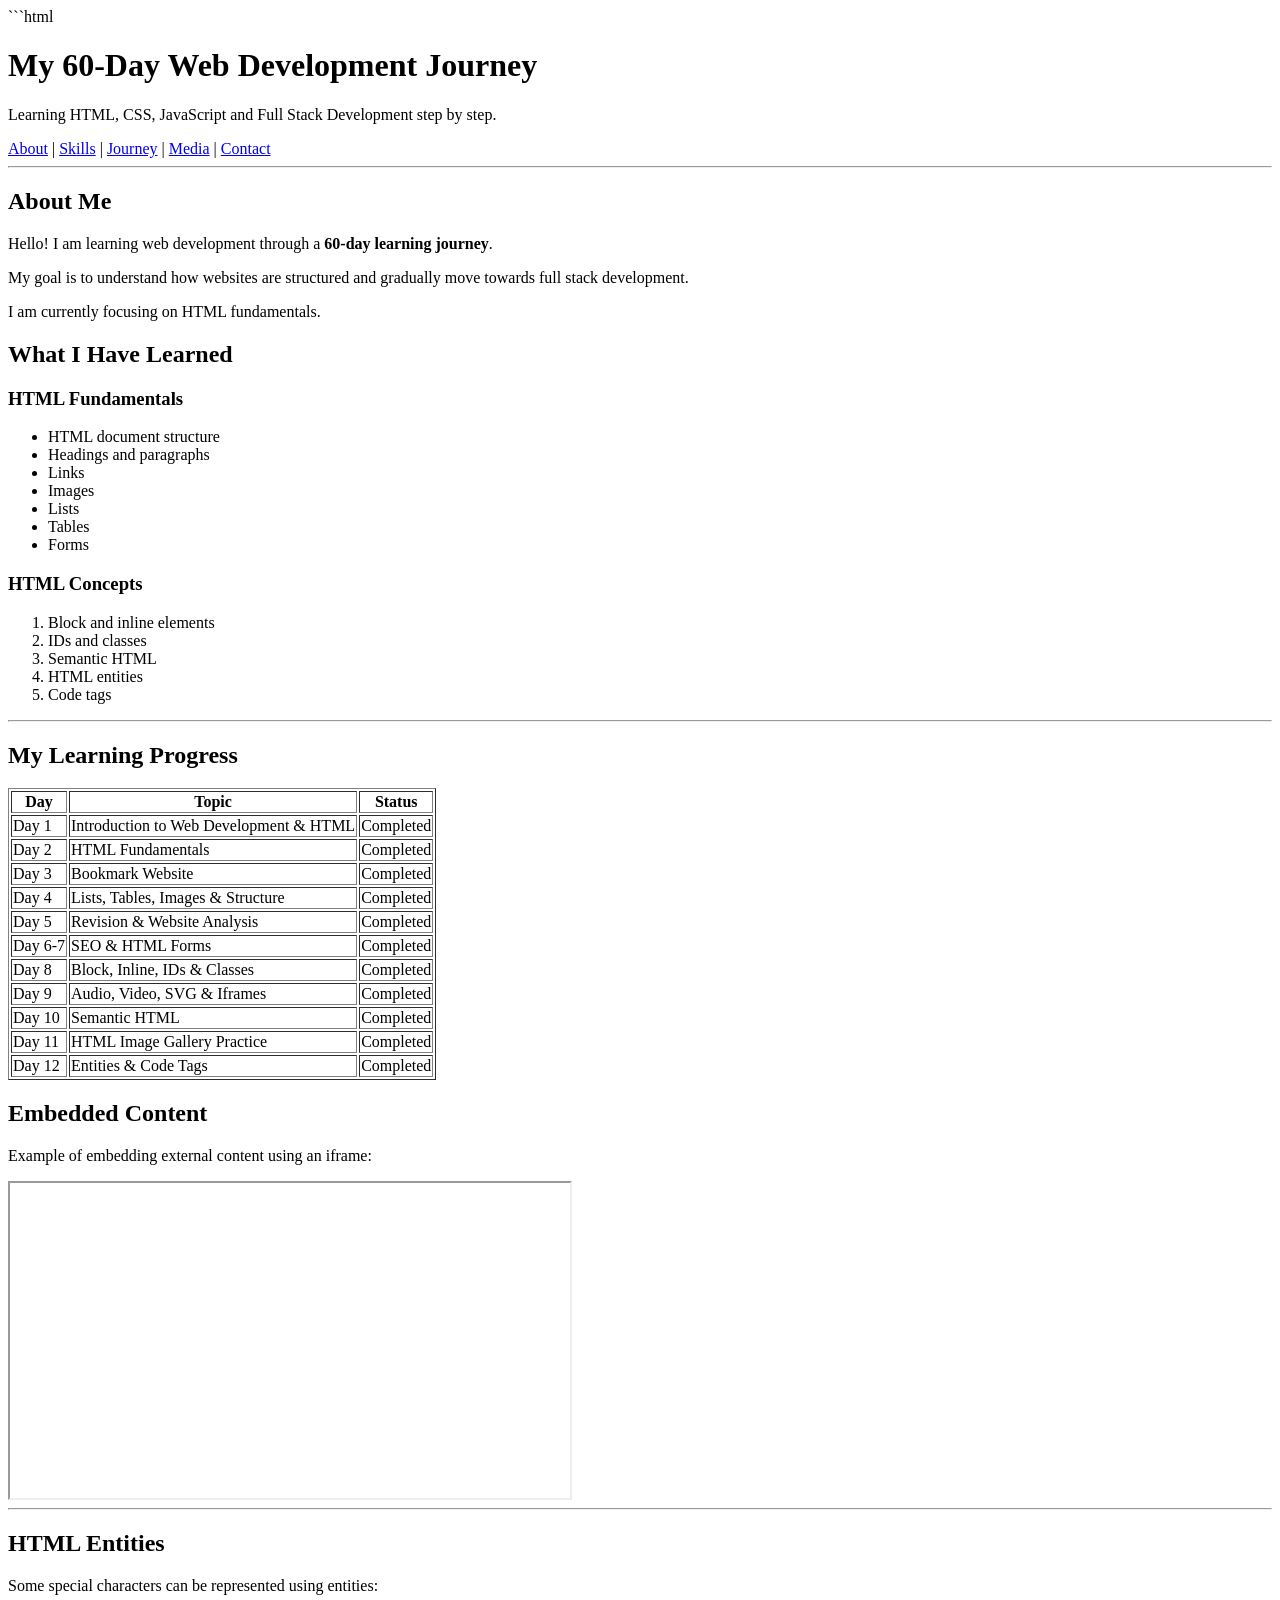
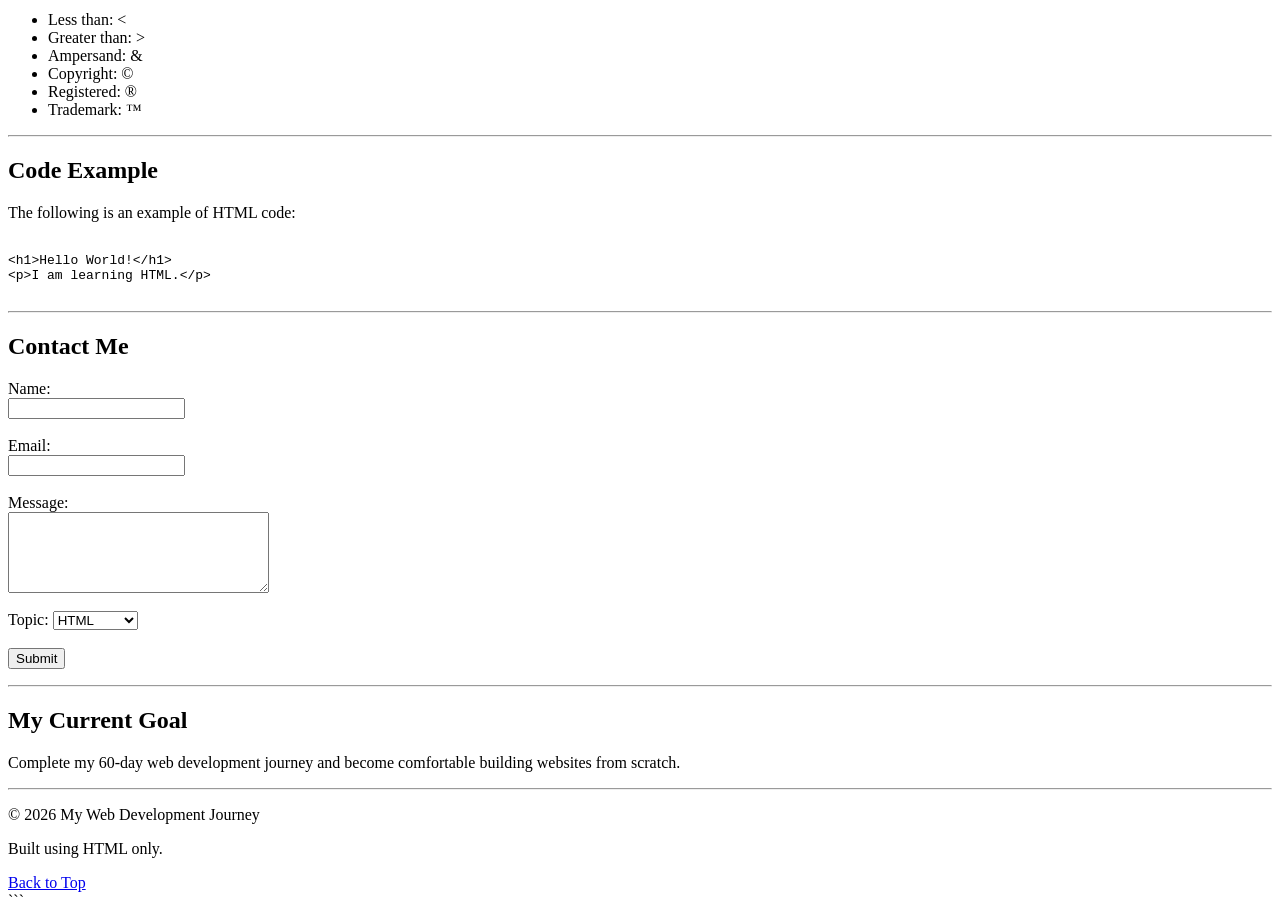
<file: index.html>
```html
<!DOCTYPE html>
<html lang="en">

<head>

    <!-- Basic document information -->
    <meta charset="UTF-8">

    <meta name="viewport" content="width=device-width, initial-scale=1.0">

    <!-- SEO -->
    <title>My Web Development Journey</title>

    <meta name="description"
        content="My 60-day journey of learning full stack web development.">

</head>

<body>

    <!-- ================= HEADER ================= -->

    <header id="top">

        <h1>My 60-Day Web Development Journey</h1>

        <p>
            Learning HTML, CSS, JavaScript and Full Stack Development
            step by step.
        </p>

    </header>


    <!-- ================= NAVIGATION ================= -->

    <nav>

        <a href="#about">About</a> |
        <a href="#skills">Skills</a> |
        <a href="#journey">Journey</a> |
        <a href="#media">Media</a> |
        <a href="#contact">Contact</a>

    </nav>


    <hr>


    <!-- ================= MAIN CONTENT ================= -->

    <main>


        <!-- ================= ABOUT ================= -->

        <section id="about">

            <h2>About Me</h2>

            <p>
                Hello! I am learning web development through a
                <strong>60-day learning journey</strong>.
            </p>

            <p>
                My goal is to understand how websites are structured
                and gradually move towards full stack development.
            </p>

            <p>
                I am currently focusing on
                <span>HTML fundamentals</span>.
            </p>

        </section>
            
        <!-- ================= SKILLS ================= -->

        <section id="skills">

            <h2>What I Have Learned</h2>

            <h3>HTML Fundamentals</h3>

            <ul>

                <li>HTML document structure</li>
                <li>Headings and paragraphs</li>
                <li>Links</li>
                <li>Images</li>
                <li>Lists</li>
                <li>Tables</li>
                <li>Forms</li>

            </ul>


            <h3>HTML Concepts</h3>

            <ol>

                <li>Block and inline elements</li>
                <li>IDs and classes</li>
                <li>Semantic HTML</li>
                <li>HTML entities</li>
                <li>Code tags</li>

            </ol>

        </section>


        <hr>


        <!-- ================= TABLE ================= -->

        <section id="journey">

            <h2>My Learning Progress</h2>

            <table border="1">

                <thead>

                    <tr>

                        <th>Day</th>
                        <th>Topic</th>
                        <th>Status</th>

                    </tr>

                </thead>

                <tbody>

                    <tr>
                        <td>Day 1</td>
                        <td>Introduction to Web Development & HTML</td>
                        <td>Completed</td>
                    </tr>

                    <tr>
                        <td>Day 2</td>
                        <td>HTML Fundamentals</td>
                        <td>Completed</td>
                    </tr>

                    <tr>
                        <td>Day 3</td>
                        <td>Bookmark Website</td>
                        <td>Completed</td>
                    </tr>

                    <tr>
                        <td>Day 4</td>
                        <td>Lists, Tables, Images & Structure</td>
                        <td>Completed</td>
                    </tr>

                    <tr>
                        <td>Day 5</td>
                        <td>Revision & Website Analysis</td>
                        <td>Completed</td>
                    </tr>

                    <tr>
                        <td>Day 6-7</td>
                        <td>SEO & HTML Forms</td>
                        <td>Completed</td>
                    </tr>

                    <tr>
                        <td>Day 8</td>
                        <td>Block, Inline, IDs & Classes</td>
                        <td>Completed</td>
                    </tr>

                    <tr>
                        <td>Day 9</td>
                        <td>Audio, Video, SVG & Iframes</td>
                        <td>Completed</td>
                    </tr>

                    <tr>
                        <td>Day 10</td>
                        <td>Semantic HTML</td>
                        <td>Completed</td>
                    </tr>

                    <tr>
                        <td>Day 11</td>
                        <td>HTML Image Gallery Practice</td>
                        <td>Completed</td>
                    </tr>

                    <tr>
                        <td>Day 12</td>
                        <td>Entities & Code Tags</td>
                        <td>Completed</td>
                    </tr>

                </tbody>

            </table>

        </section>
<!-- ================= IFRAME ================= -->

        <section>

            <h2>Embedded Content</h2>

            <p>
                Example of embedding external content using an iframe:
            </p>

            <iframe
                width="560"
                height="315"
                src="https://www.youtube.com/embed/dQw4w9WgXcQ"
                title="Embedded YouTube video">
            </iframe>

        </section>


        <hr>


        <!-- ================= HTML ENTITIES ================= -->

        <section>

            <h2>HTML Entities</h2>

            <p>Some special characters can be represented using entities:</p>

            <ul>

                <li>Less than: &lt;</li>

                <li>Greater than: &gt;</li>

                <li>Ampersand: &amp;</li>

                <li>Copyright: &copy;</li>

                <li>Registered: &reg;</li>

                <li>Trademark: &trade;</li>

            </ul>

        </section>


        <hr>


        <!-- ================= CODE ================= -->

        <section>

            <h2>Code Example</h2>

            <p>
                The following is an example of HTML code:
            </p>

            <pre><code>
&lt;h1&gt;Hello World!&lt;/h1&gt;
&lt;p&gt;I am learning HTML.&lt;/p&gt;
            </code></pre>

        </section>


        <hr>


        <!-- ================= FORM ================= -->

        <section id="contact">

            <h2>Contact Me</h2>

            <form>

                <label for="name">Name:</label>

                <br>

                <input
                    type="text"
                    id="name"
                    name="name">

                <br><br>


                <label for="email">Email:</label>

                <br>

                <input
                    type="email"
                    id="email"
                    name="email">

                <br><br>


                <label for="message">Message:</label>

                <br>

                <textarea
                    id="message"
                    name="message"
                    rows="5"
                    cols="30">
                </textarea>

                <br><br>


                <label for="topic">Topic:</label>

                <select id="topic" name="topic">

                    <option value="html">HTML</option>

                    <option value="css">CSS</option>

                    <option value="javascript">JavaScript</option>

                    <option value="other">Other</option>

                </select>

                <br><br>


                <button type="submit">
                    Submit
                </button>

            </form>

        </section>


        <hr>


        <!-- ================= ASIDE ================= -->

        <aside>

            <h2>My Current Goal</h2>

            <p>
                Complete my 60-day web development journey and
                become comfortable building websites from scratch.
            </p>

        </aside>


    </main>


    <!-- ================= FOOTER ================= -->

    <footer>

        <hr>

        <p>
            &copy; 2026 My Web Development Journey
        </p>

        <p>
            Built using HTML only.
        </p>

        <a href="#top">Back to Top</a>

    </footer>

</body>

</html>
```
</file>
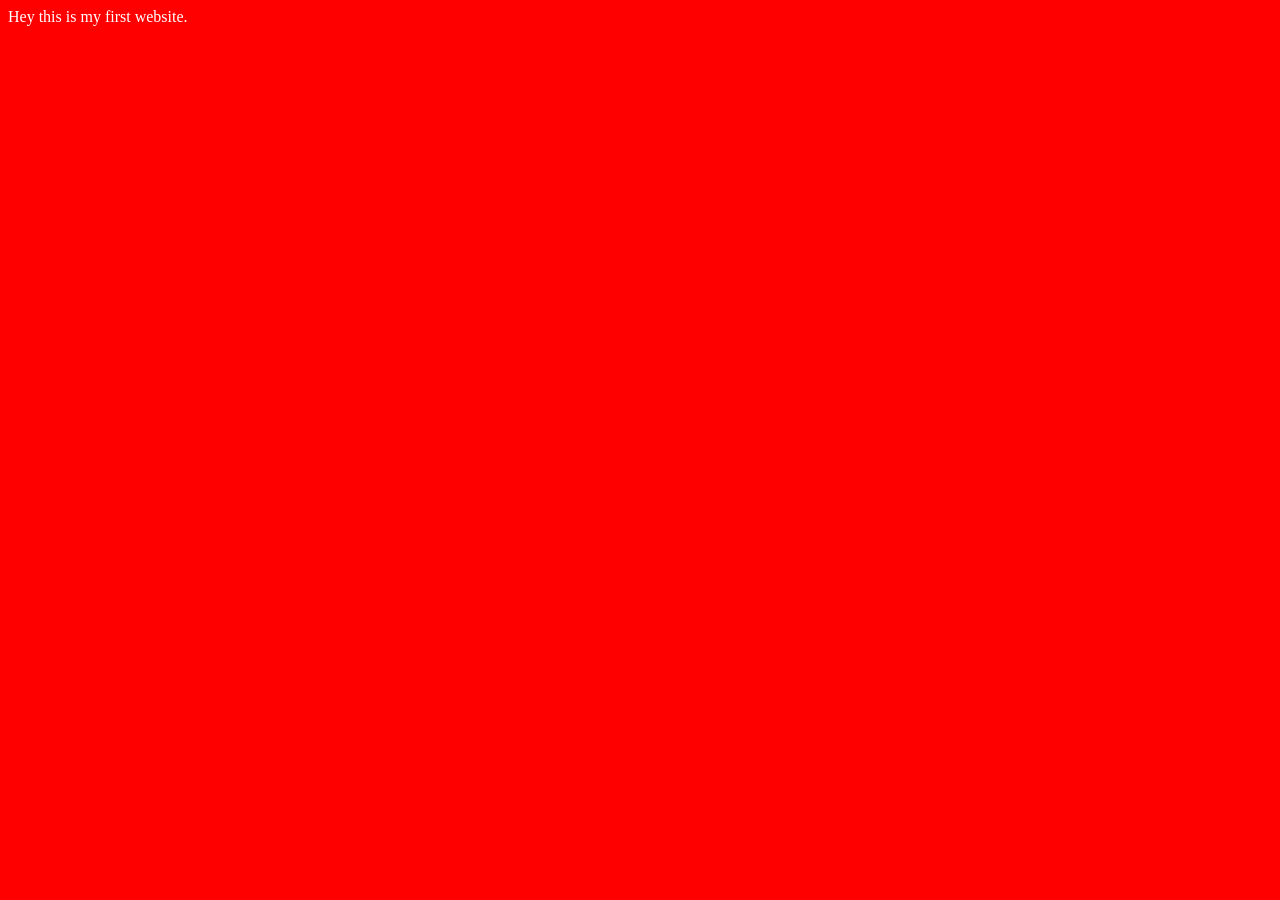
<file: day 1/index.html>
<!DOCTYPE html>
<html lang="en">
<head>
    <meta charset="UTF-8">
    <meta name="viewport" content="width=device-width, initial-scale=1.0">
    <title>Diya's first website</title>
    <link rel="stylesheet" href="style.css">
</head>
<body>
    Hey this is my first website.
    <script src="script.js"></script>
</body>
</html>
</file>
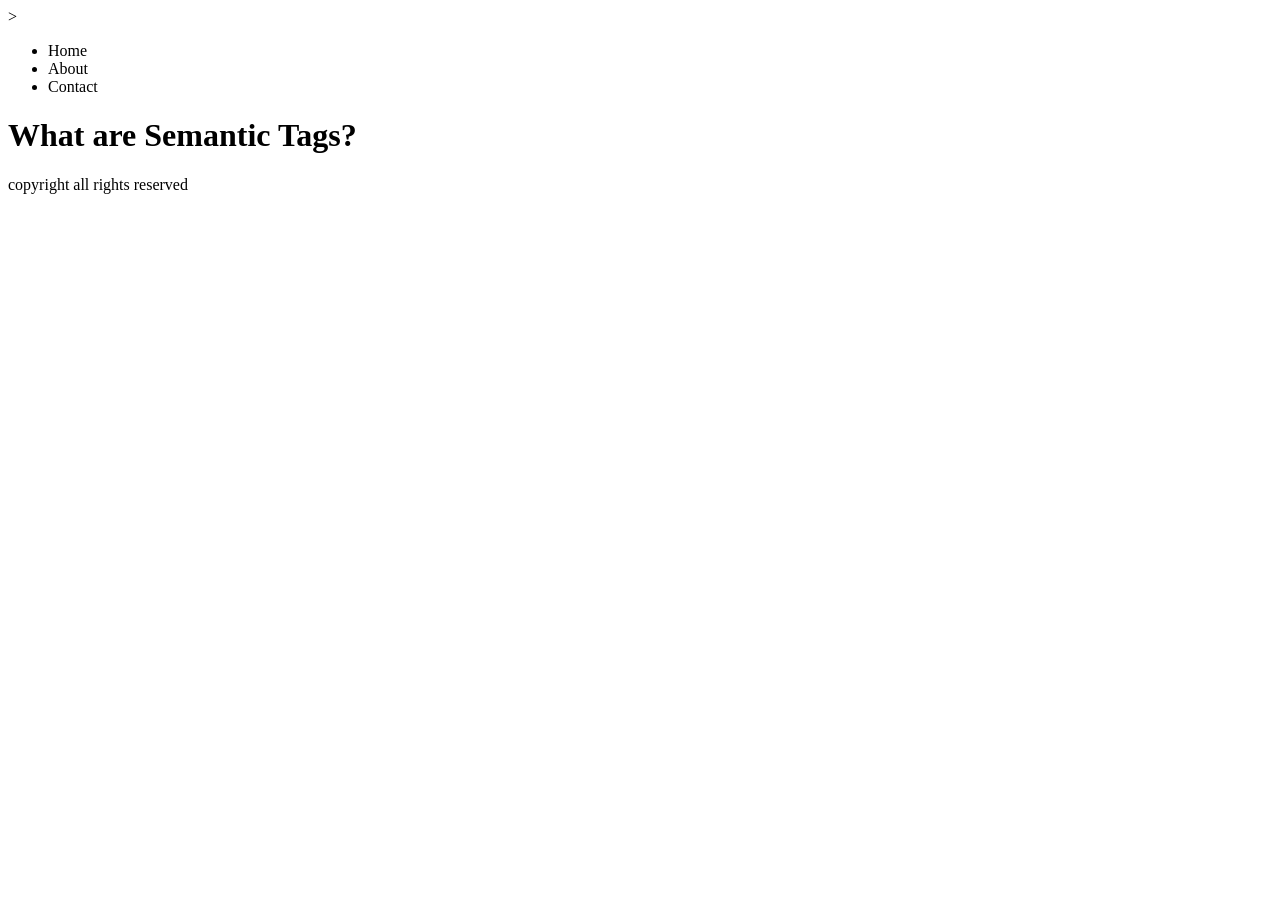
<file: day 10/index.html>
<!DOCTYPE html>
<html lang="en">>
<head>
    <meta charset="UTF-8">
    <meta name="viewport" content="width=device-width, initial-scale=1.0">
    <title>Semantic Tags</title>
</head>
<body>
    <header>
        <nav>
            <ul>
                <li>Home</li>
                <li>About</li>
                <li>Contact</li>
            </ul>
        </nav>
    </header> 
    
    <main>
        <h1> What are Semantic Tags?</h1>
    </Main>

    <footer>
        copyright all rights reserved
    </footer>
        
</body>
</html>
</file>
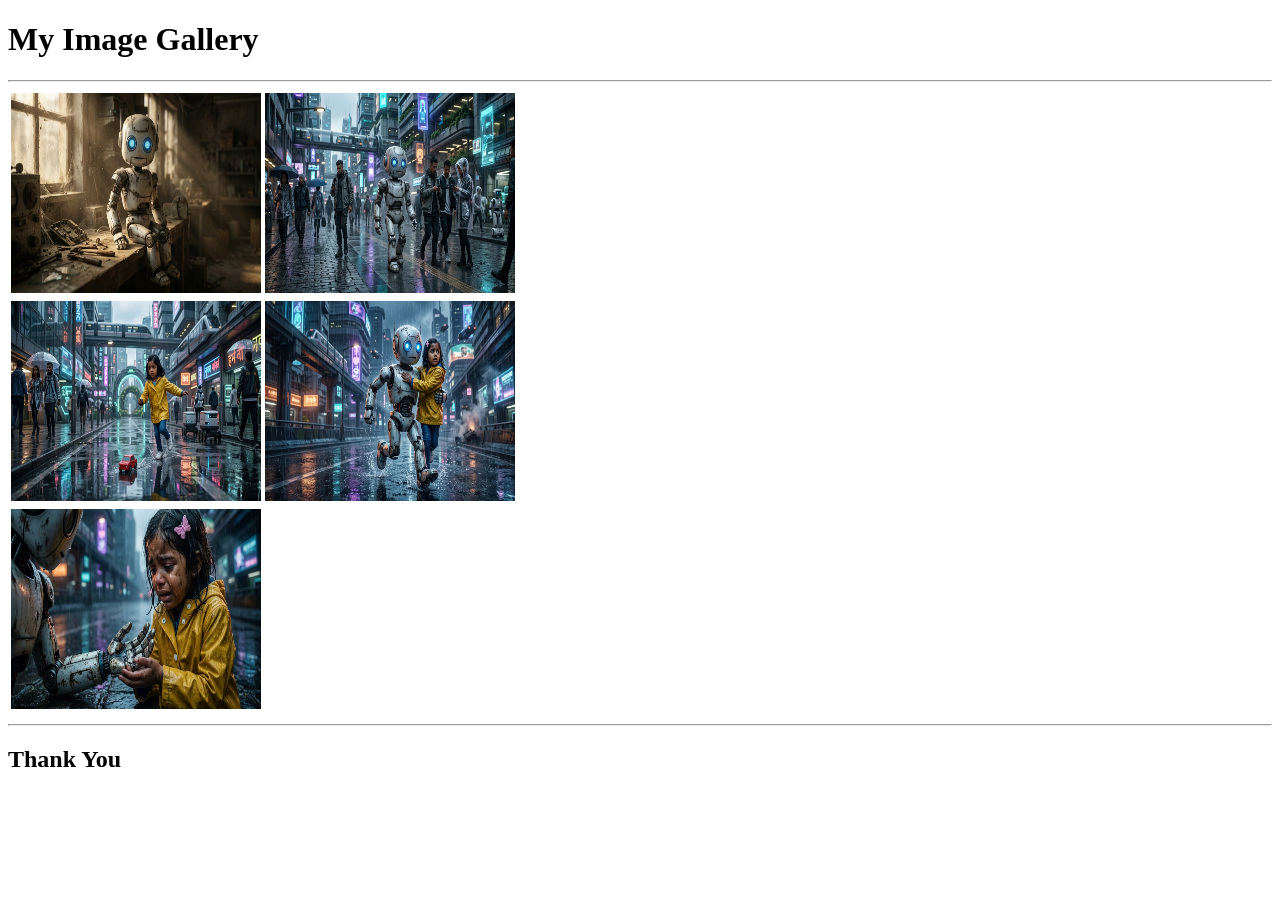
<file: day 11/index.html>
<!DOCTYPE html>
<html>
<head>
    <title>My Image Gallery</title>
</head>

<body>

    <h1>My Image Gallery</h1>

    <hr>

    <table>
        <tr>
            <td>
                <img src="image1.jpg" width="250" height="200">
            </td>

            <td>
                <img src="image2.jpg" width="250" height="200">
            </td>
        </tr>

        <tr>
            <td>
                <img src="image3.jpg" width="250" height="200">
            </td>

            <td>
                <img src="image4.jpg" width="250" height="200">
            </td>
        </tr>

        <tr>
            <td>
                <img src="image5.jpg" width="250" height="200">
            </td>
        </tr>

    </table>

    <hr>

    <h2>Thank You</h2>

</body>
</html>
</file>
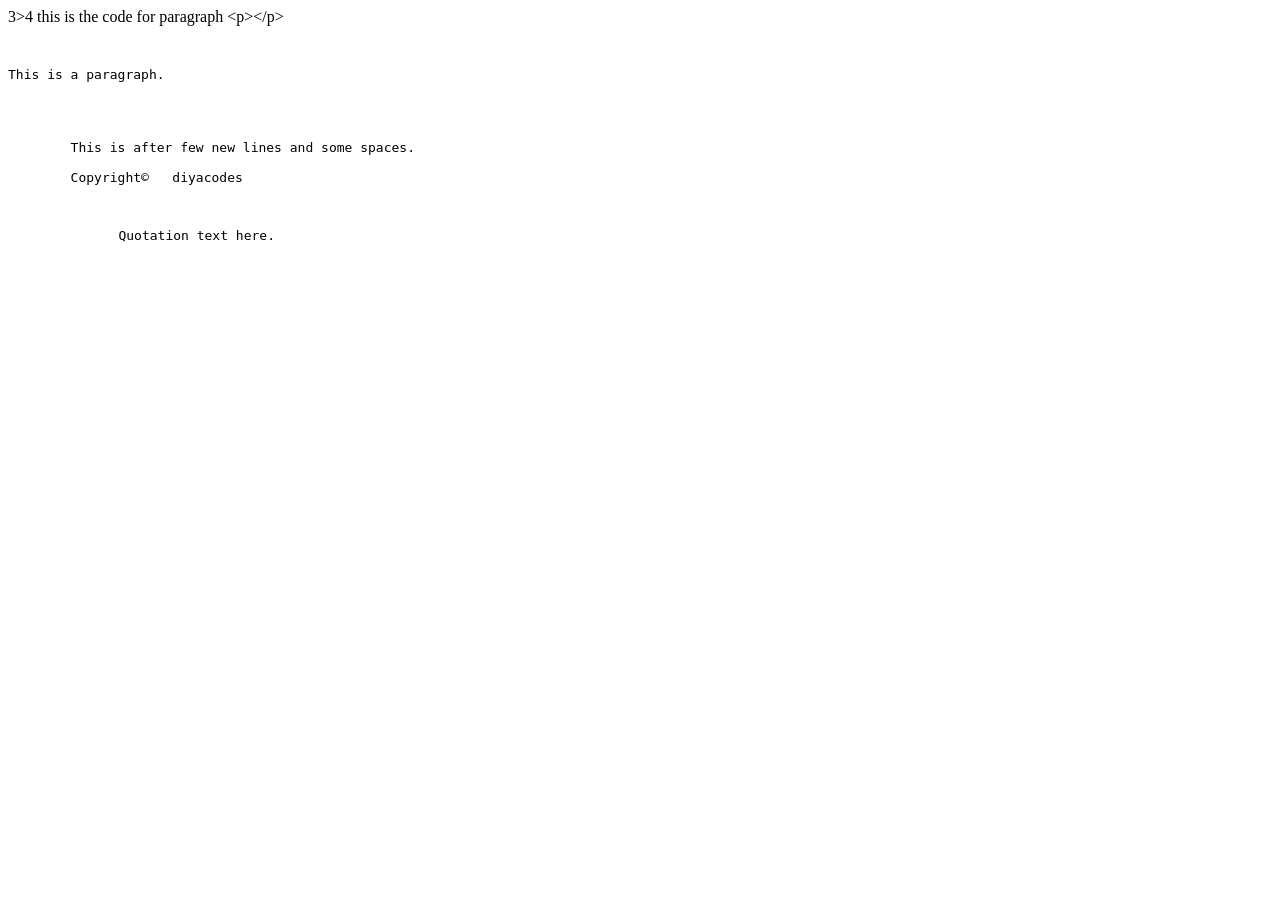
<file: day 12/index.html>
<!DOCTYPE html>
<html lang="en">
<head>
    <meta charset=""utf-8">
    <meta name="viewport" content="width=device-width, initial-scale=1.0">
    <title>Day 12</title>
</head>
<body>
     3>4
     this is the code for paragraph &lt;p&gt;&lt;/p&gt;
     <pre>
        <p>This is a paragraph.</p>


        This is after few new lines and some spaces.

        Copyright&copy;&nbsp;&nbsp;&nbsp;diyacodes
        <blockquote cite"source-url">
         Quotation text here.
        </blockquote>


     </pre>
</body>
</html>
</file>
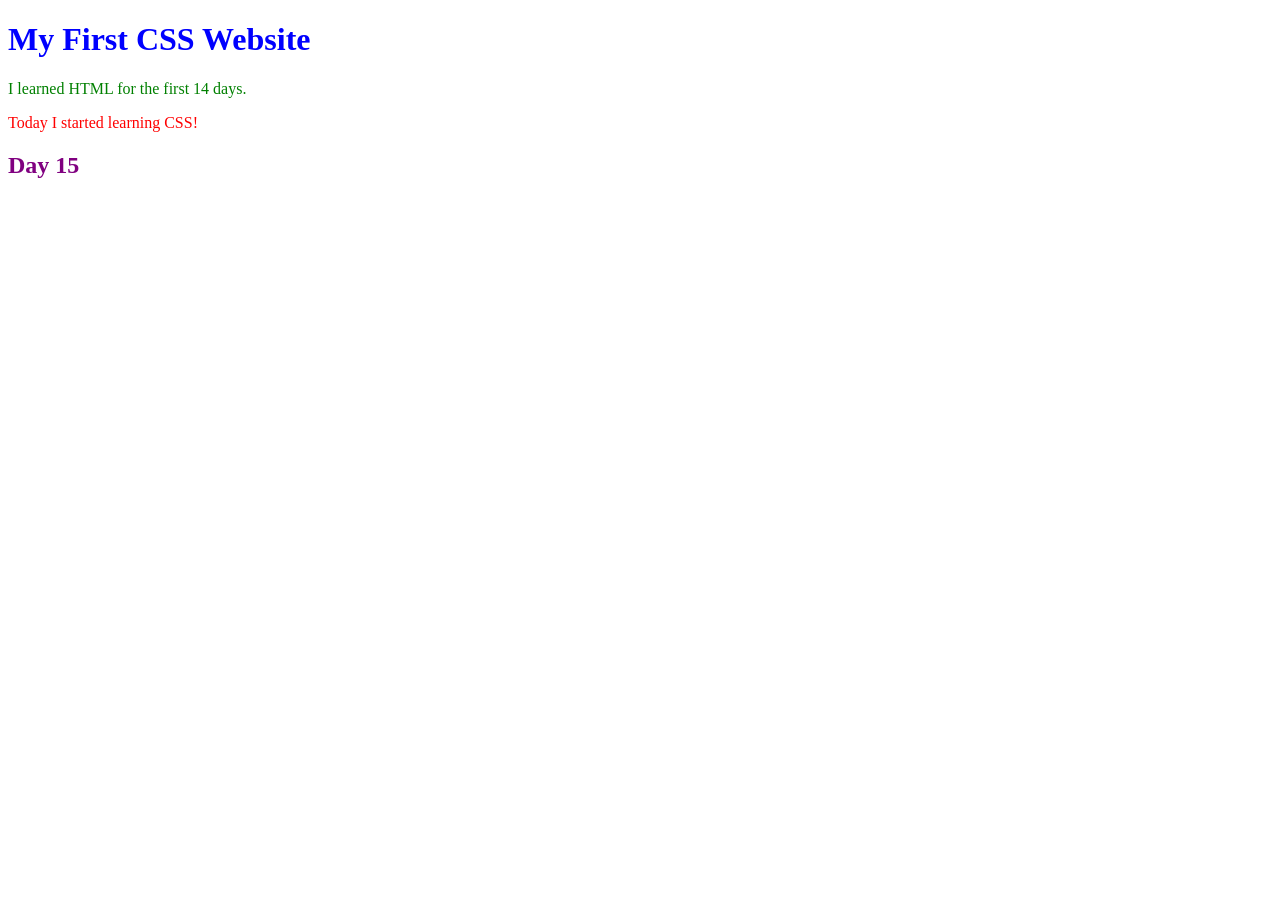
<file: day 15/index.html>
<!DOCTYPE html>
<html lang="en">

<head>
    <meta charset="UTF-8">
    <meta name="viewport" content="width=device-width, initial-scale=1.0">

    <title>My First CSS Website</title>

    <link rel="stylesheet" href="style.css">
</head>

<body>

    <h1>My First CSS Website</h1>

    <p>I learned HTML for the first 14 days.</p>

    <p class="highlight">Today I started learning CSS!</p>

    <h2 id="special-heading">Day 15</h2>

</body>

</html>
</file>
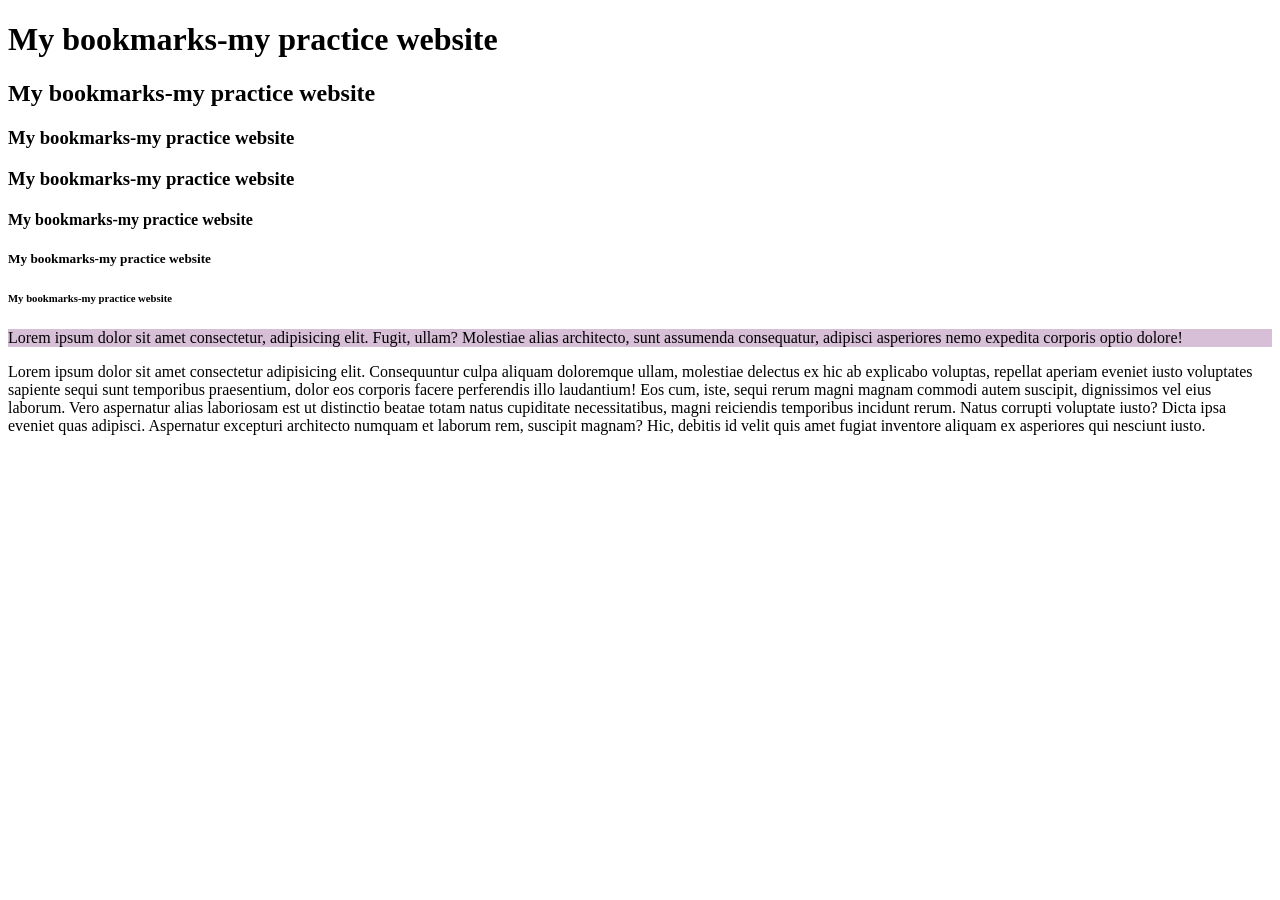
<file: day 3/index.html>
<!DOCTYPE html>
<html lang="en">
<head>
    <meta charset="UTF-8">
    <meta name="viewport" content="width=device-width, initial-scale=1.0">
    <title>MY bookmarks -diya's practice website</title>
</head>
<body>
     <h1>My bookmarks-my practice website</h1>
     <h2>My bookmarks-my practice website</h2>
     <h3>My bookmarks-my practice website</h3>
     <h3>My bookmarks-my practice website</h3>
     <h4>My bookmarks-my practice website</h4>
     <h5>My bookmarks-my practice website</h5>
     <h6>My bookmarks-my practice website</h6>

     <p style="background-color: thistle">Lorem ipsum dolor sit amet consectetur, adipisicing elit. Fugit, ullam? Molestiae 
        alias architecto, sunt assumenda consequatur, adipisci asperiores nemo expedita corporis
         optio dolore!</p>
    <p>Lorem ipsum dolor sit amet consectetur adipisicing elit. Consequuntur culpa aliquam doloremque ullam, molestiae delectus ex hic ab explicabo voluptas, repellat aperiam eveniet iusto voluptates sapiente sequi sunt temporibus praesentium, dolor eos corporis facere perferendis illo laudantium! Eos cum, iste, sequi rerum magni magnam commodi autem suscipit, dignissimos vel eius laborum. Vero aspernatur alias laboriosam est ut distinctio beatae totam natus cupiditate necessitatibus, magni reiciendis temporibus incidunt rerum. Natus corrupti voluptate iusto? Dicta ipsa eveniet quas adipisci. Aspernatur excepturi architecto numquam et laborum rem, suscipit magnam? Hic, debitis id velit quis amet fugiat inventore aliquam ex asperiores qui nesciunt iusto.</p>     
</body>
</html>
</file>
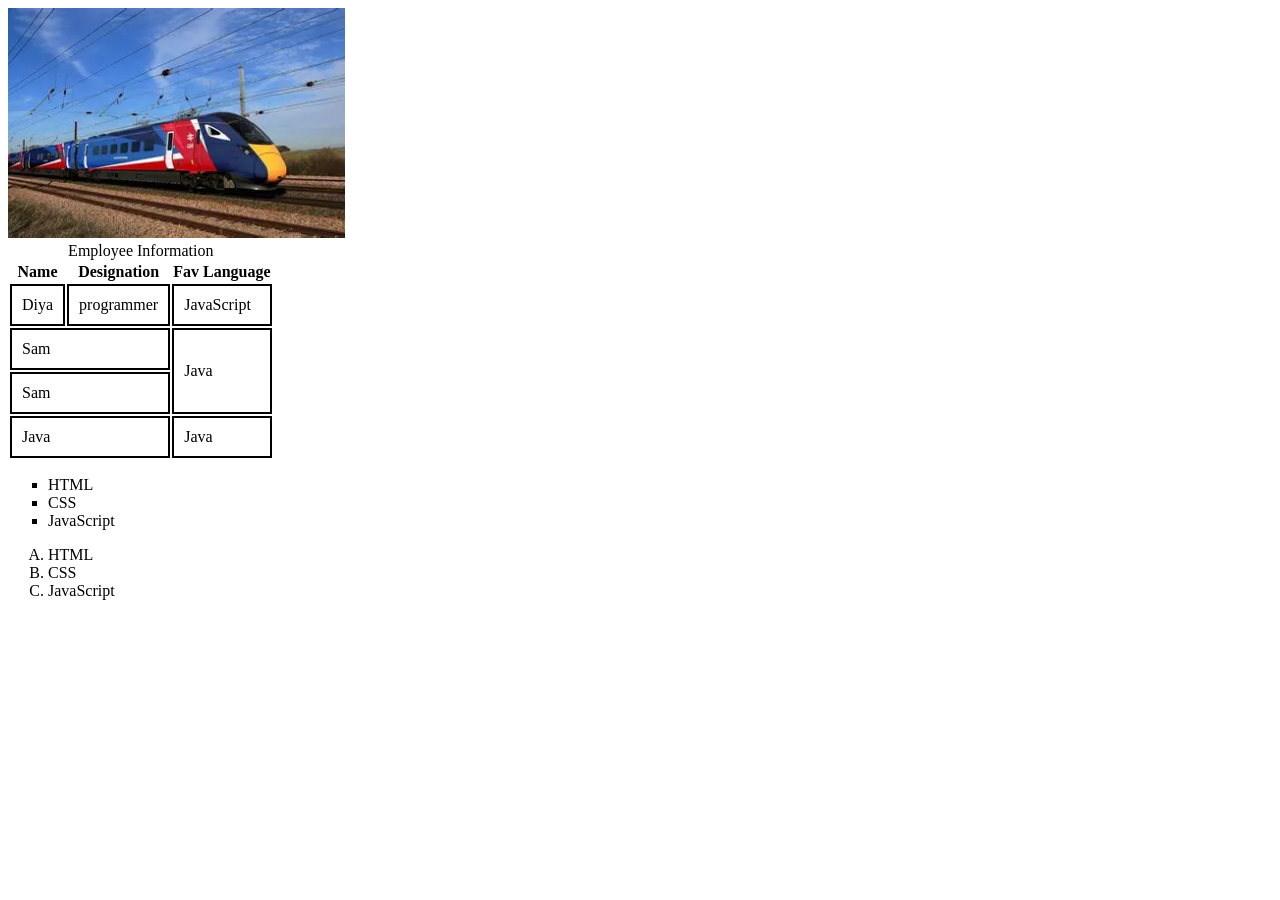
<file: day 4/index.html>
<!DOCTYPE html>
<html lang="en">
    <head>
        <meta charset="UTF-8">
        <meta name="viewport" content="width=device-width, initial-scale=1.0">
        <title>Images</title>
        <link rel="stylesheet" href="style.css">
    </head>
    <body>
          <img height="230" src="image.png" alt="Train Images">
          <br>
          <table>
            <caption>Employee Information</caption>
          <thead>
            <tr>
              <th>Name</th>
              <th>Designation</th>
              <th>Fav Language</th>
            </tr>
          </thead>
          <tbody>
            <tr>
              <td>Diya</td>
              <td>programmer</td>
              <td>JavaScript</td>
            </tr>
            
            <tr>
              <td colspan="2">Sam</td>
              <td rowspan="2">Java</td>
            </tr>
            <tr>
              <td colspan="2">Sam</td>
            
            </tr>
          </tbody>
            <tfoot>
              <tr>
                <td colspan="2">Java</td>
                <td rowspan="2">Java</td>
              </tr>
            </tfoot>
            </table>

            <ul type="square">
              <li>HTML</li>
              <li>CSS</li>
              <li>JavaScript</li>
            </ul>
            <ol type="A">
              <li>HTML</li>
              <li>CSS</li>
              <li>JavaScript</li>
            </ol>
    </body>
</html>
</file>
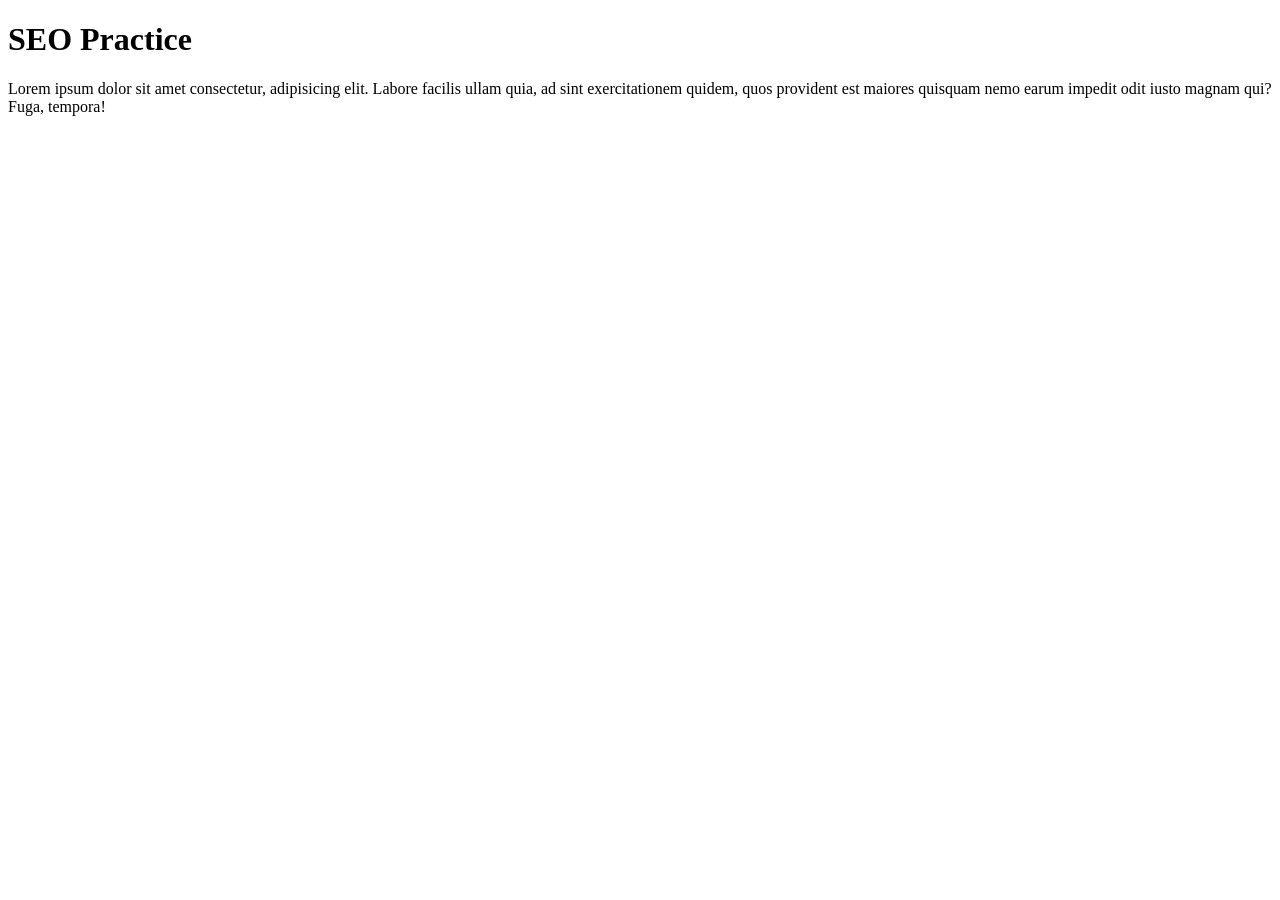
<file: day 6/index.html>
<!DOCTYPE html>
<html lang="en">
    <head>
        <meta charset="UTF-8">
        <meta name="viewport" content="width=device-width, initial-scale=1.0">
        <meta name="description" content="This is a practice for SEO">
        <meta name="keywords" content="SEO, practice, code with diya">
        <title>Code with diya</title>
    </head>
    <body>
        <h1>SEO Practice</h1>
        <p>Lorem ipsum dolor sit amet consectetur, adipisicing elit. Labore facilis ullam quia, ad sint exercitationem quidem, quos provident est maiores quisquam nemo earum impedit odit iusto magnam qui? Fuga, tempora!</p>
    </body>
</html>
</file>
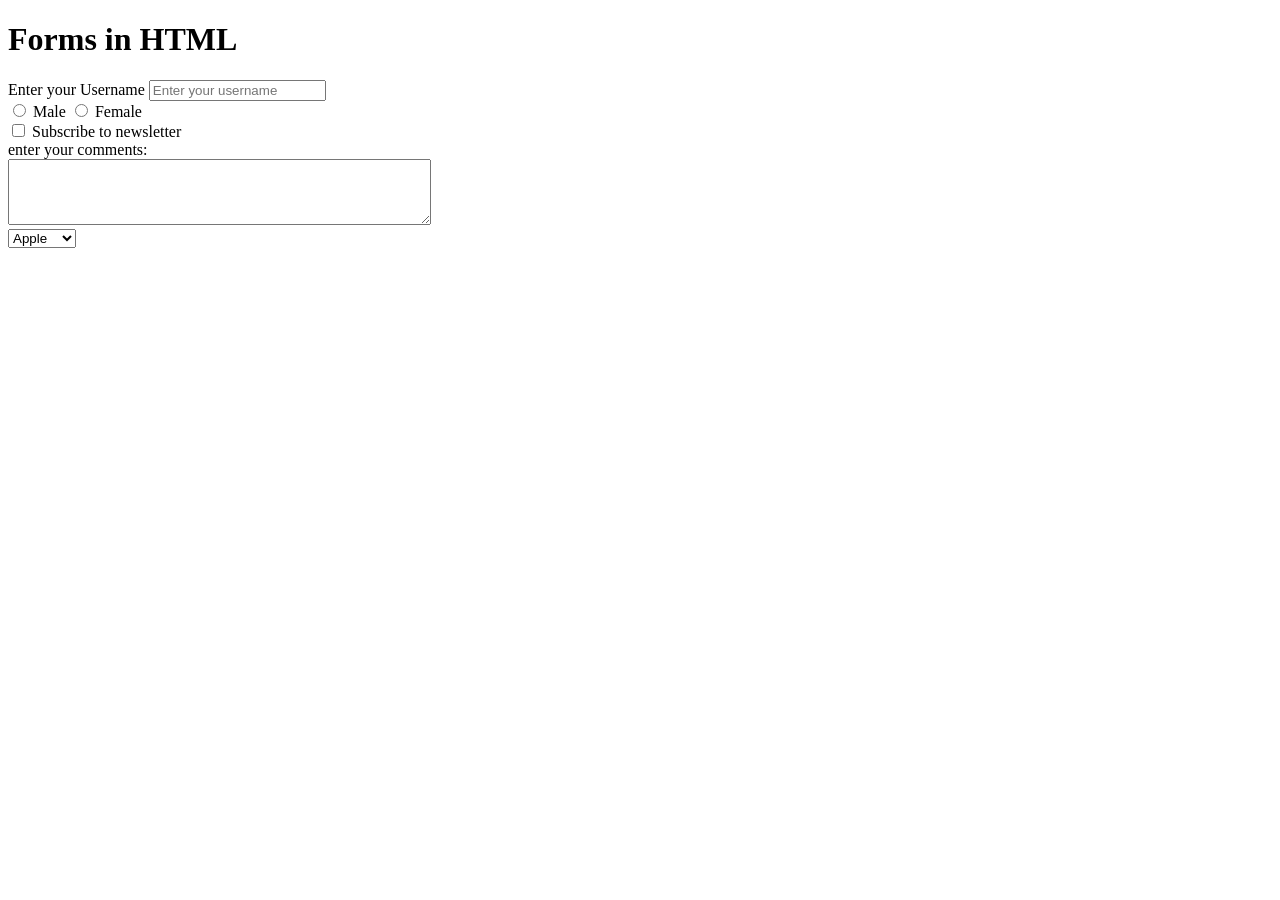
<file: day 7/index.html>
<!DOCTYPE HTML>
<html>

<head>
    <meta charset="utf-8">
    <meta name="viewport" content="width=device-width, initial-scale=1.0">
    <title>Forms in html</title>
</head>
<body>
    <h1>Forms in HTML</h1>
       <form action="post">
        <div>
           <label for="username">Enter your Username</label>
           <input type="text" name="username" placeholder="Enter your username">
        </div>
        <div>
           <input type="radio" id="male" name="gender" value="male">
           <label for="male">Male</label>
           <input type="radio" id="female" name="gender" value="female">
           <label for="female">Female</label>
        </div>
        <div>
            <input type="checkbox" id="subscribe" name="subscribe">
            <label for="subscribe">Subscribe to newsletter</label>
        </div>
        <div>
            <label for="comments">enter your comments:</label>
            <br>
            <textarea id="comments" name="comments" rows="4" cols="50"></textarea>
        </div>

        <div>
            <select name="fruits">
                <option value="apple">Apple</option>
                <option value="banana">Banana</option>
                <option value="cherry">Cherry</option>
            </select>
        </div>
       </form>
</body>
</html>
</file>
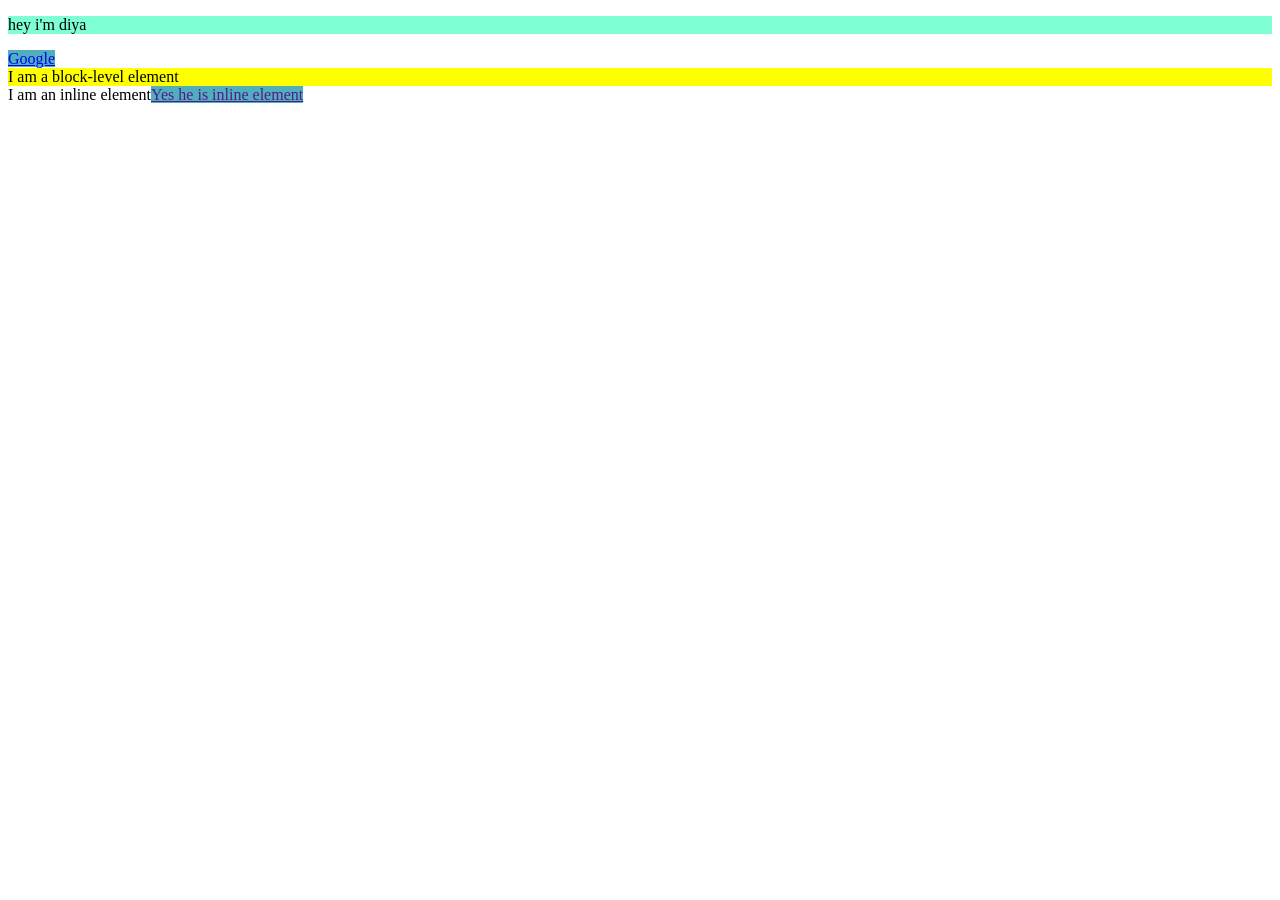
<file: day 8/index.html>
<!DOCTYPE html>
<html lang="en">
    <head>
        <meta charset="UTF-8">
        <meta name="viewport" content="width=device-width, initial-scale=1.0">
        <title>Inline and block elements</title>
        <link rel="stylesheet" href="style.css">
    </head>
    <body>
        <p>hey i'm diya</p>
        <a href="https://google.com">Google</a>
        <div> I am a block-level element</div>
        <span> I am an inline element</span><a href="">Yes he is inline element</a>
    </body>
</html>
</file>
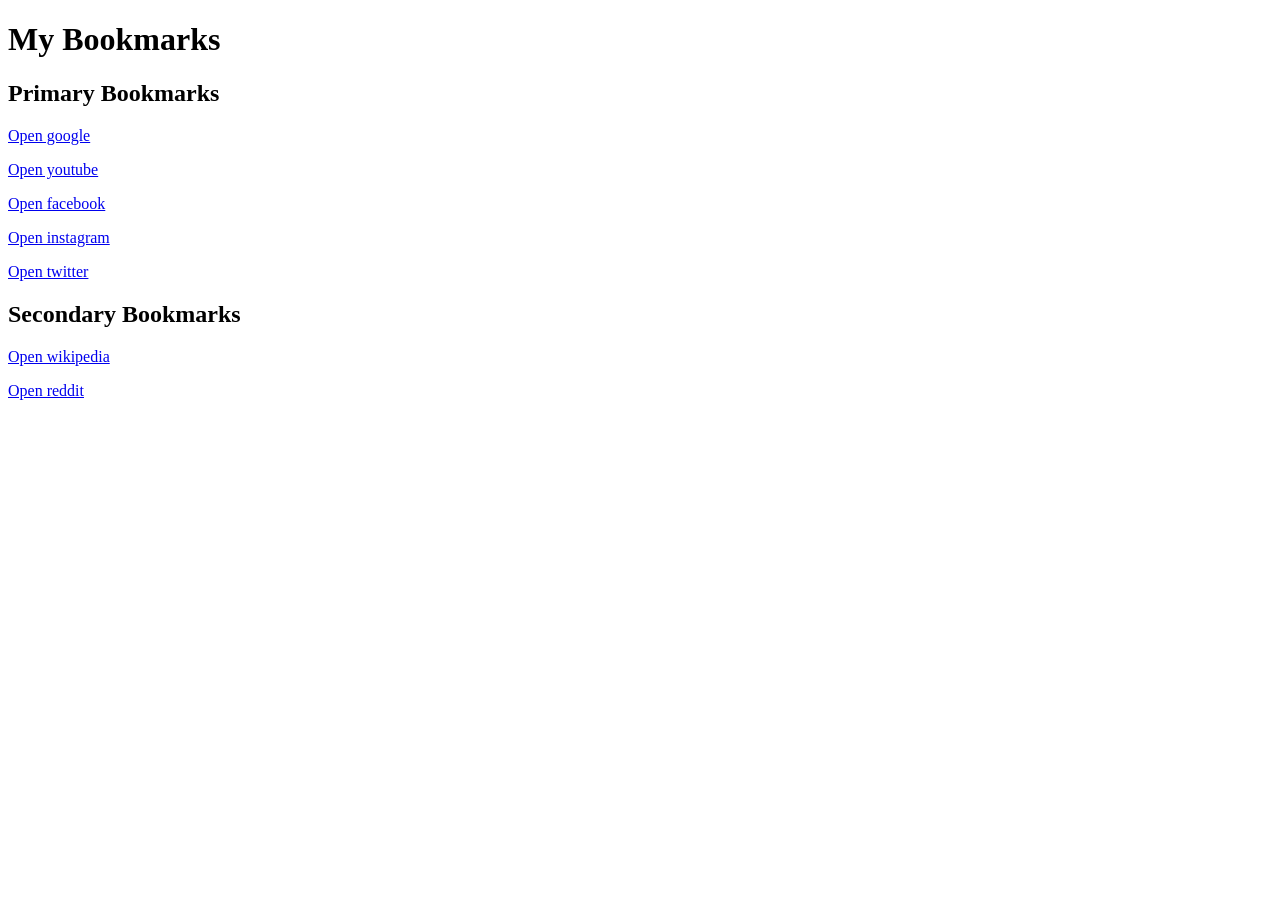
<file: day 3/bookmark.html>
<!DOCTYPE html>
<html lang="en">
<head>
    <meta charset="UTF-8">
    <meta name="viewport" content="width=device-width, initial-scale=1.0">
    <title>Bookmarks manager -diya's practice website</title>
</head>
<body>
    <h1>My Bookmarks</h1>
    <h2>Primary Bookmarks</h2>
    <p><a  target="_blank" href="https://www.google.com">Open google</a></p>
    <p><a target="_blank" href="https://www.youtube.com">Open youtube</a></p>
    <p><a target="_blank" href="https://www.facebook.com">Open facebook</a></p>
    <p><a target="_blank" href="https://www.instagram.com">Open instagram</a></p>
    <p><a target="_blank" href="https://www.twitter.com">Open twitter</a></p>

    <h2>Secondary Bookmarks</h2>
    <p><a target="_blank" href="https://www.wikipedia.org">Open wikipedia</a></p>
    <p><a target="_blank" href="https://www.reddit.com">Open reddit</a></p>
</body>
</html>
</file>
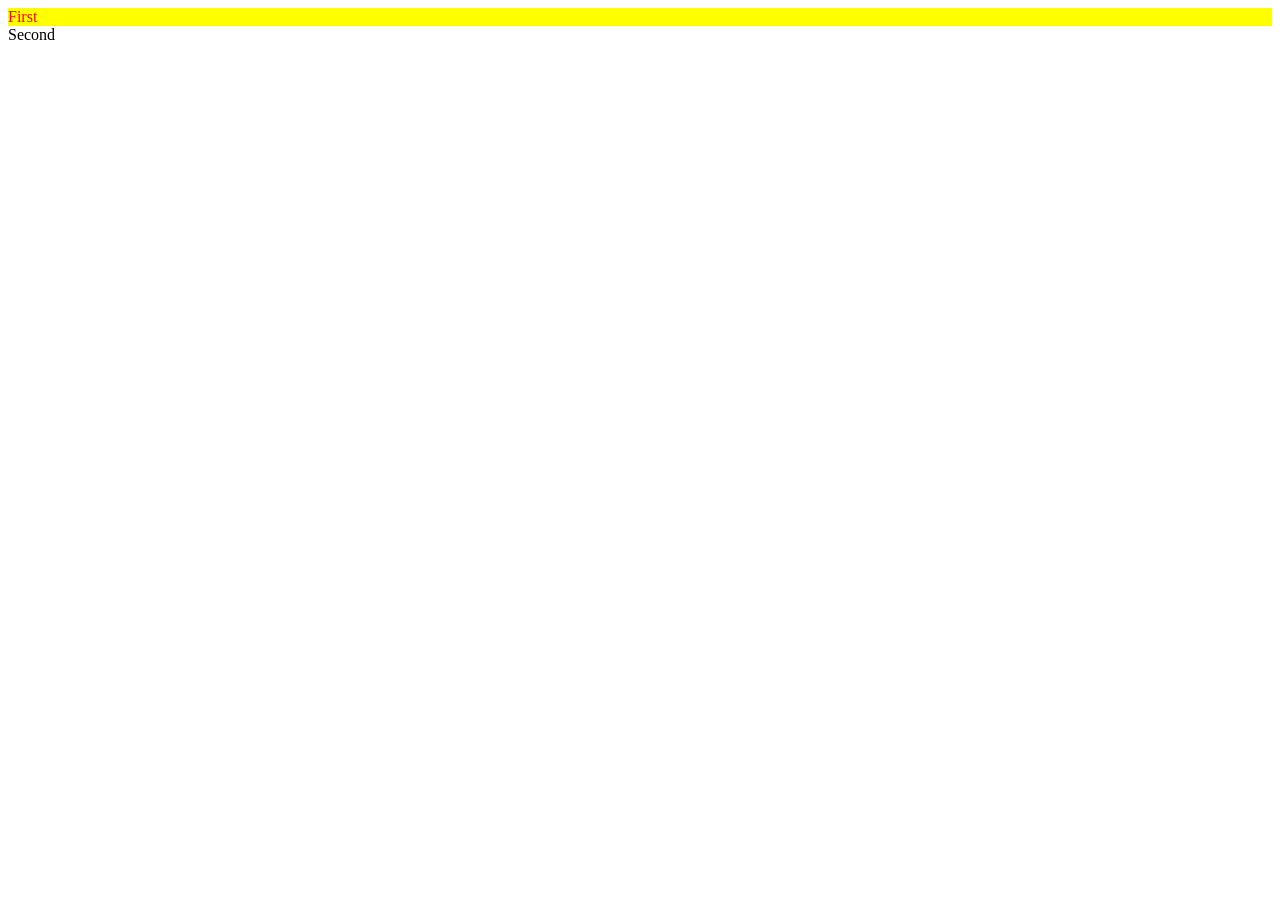
<file: day 8/IDclass.html>
<!DOCTYPE html>
<html lang="en">
    <head>
        <meta charset="UTF-8">
        <meta name="viewport" content="width=device-width, initial-scale=1.0">
        <title>ID and Classes in HTML</title>
        <link rel="stylesheet" href="IDclass.css">
    </head>
    <body>
        <div id="first-div" class="red bg-yellow">First</div>
        <div id="second-div" >Second</div>
        <span class="red"></span>
    </body>
</html>
</file>
<file: day 1/style.css>
body{
    background-color: red;
    color: white;
}
</file>
<file: day 15/style.css>
h1 {
    color: blue;
}

p {
    color: green;
}

.highlight {
    color: red;
}

#special-heading {
    color: purple;
}
</file>
<file: day 4/style.css>
td{
    border: 2px solid black;
    padding: 10px;
}
</file>
<file: day 8/style.css>
p{
    background-color: aquamarine;
}

a{
    background-color: rgb(79, 175, 188);
}

div{
    background-color: yellow;
}

span{
    background-color:blue violet(255, 0, 0);
}
</file>
<file: day 8/IDclass.css>
.red{
    color: red;
}
.bg-yellow{
    background-color: yellow;
}
</file>
